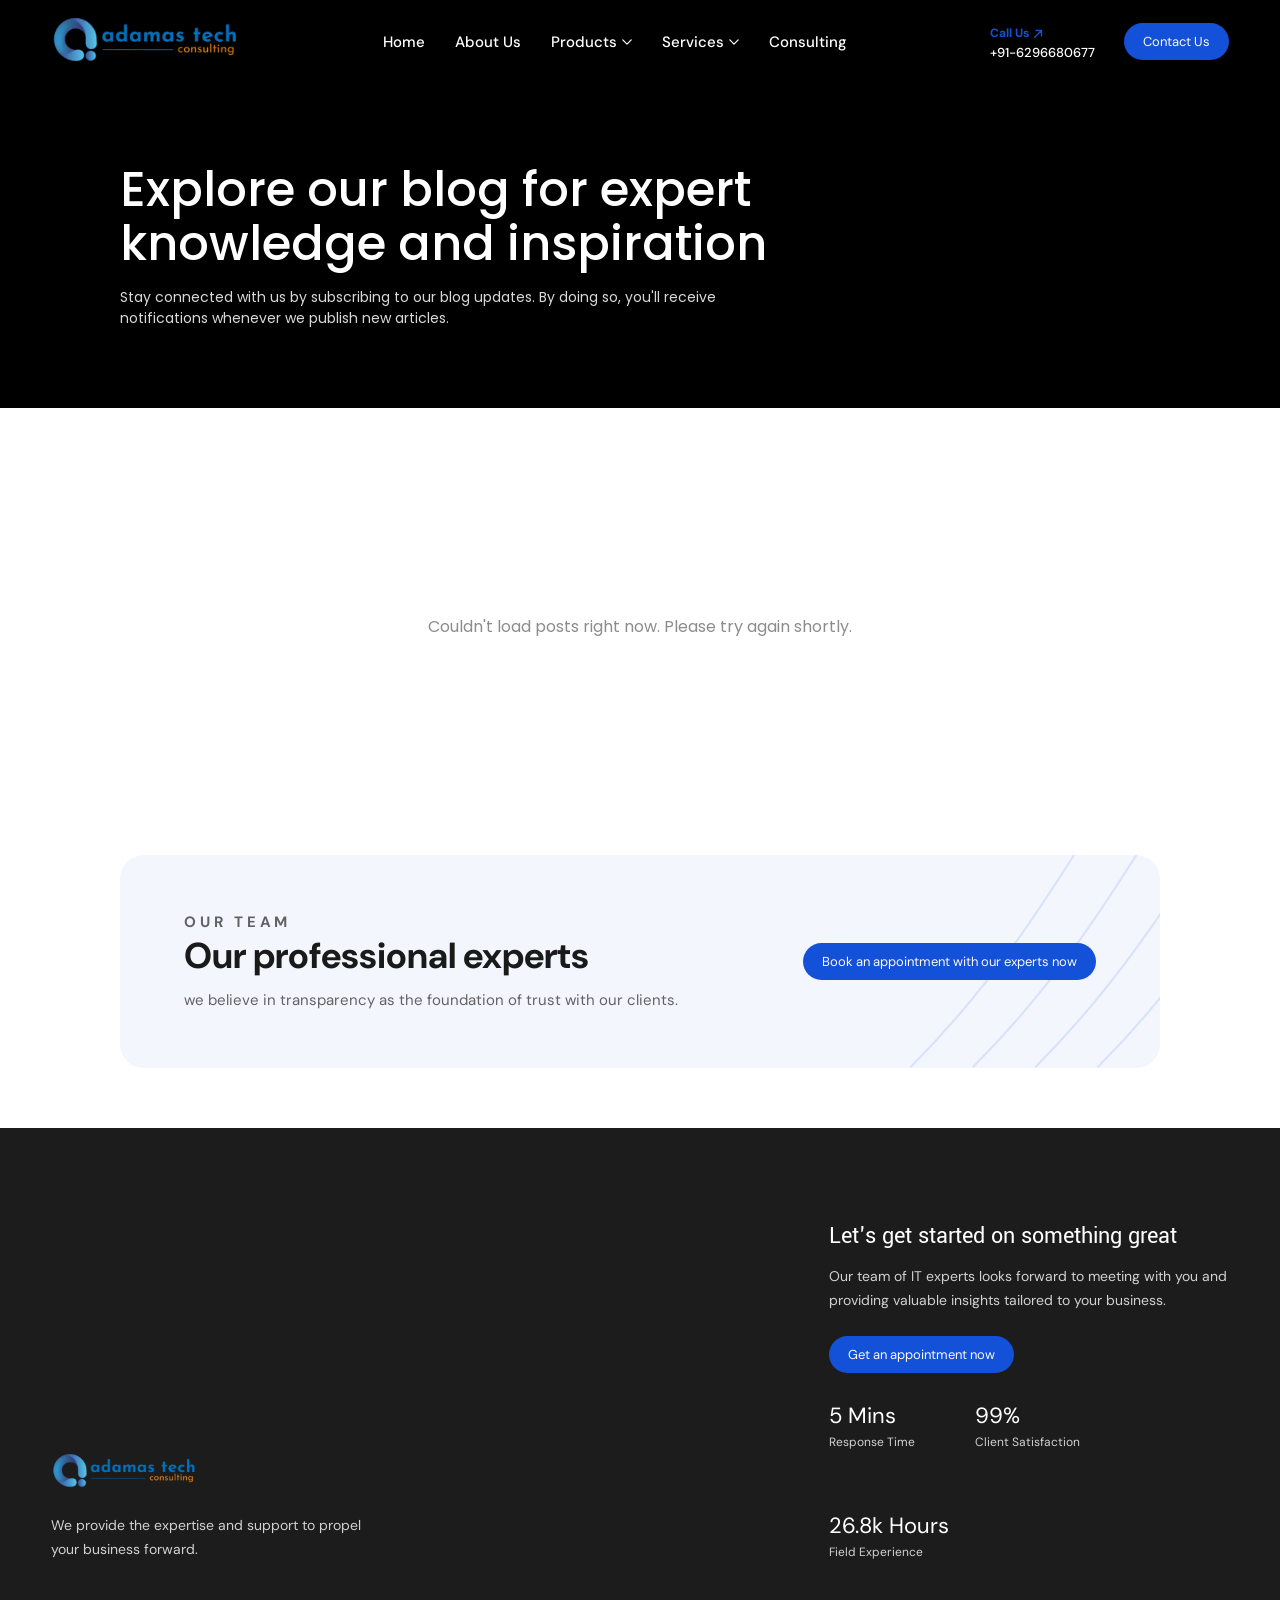
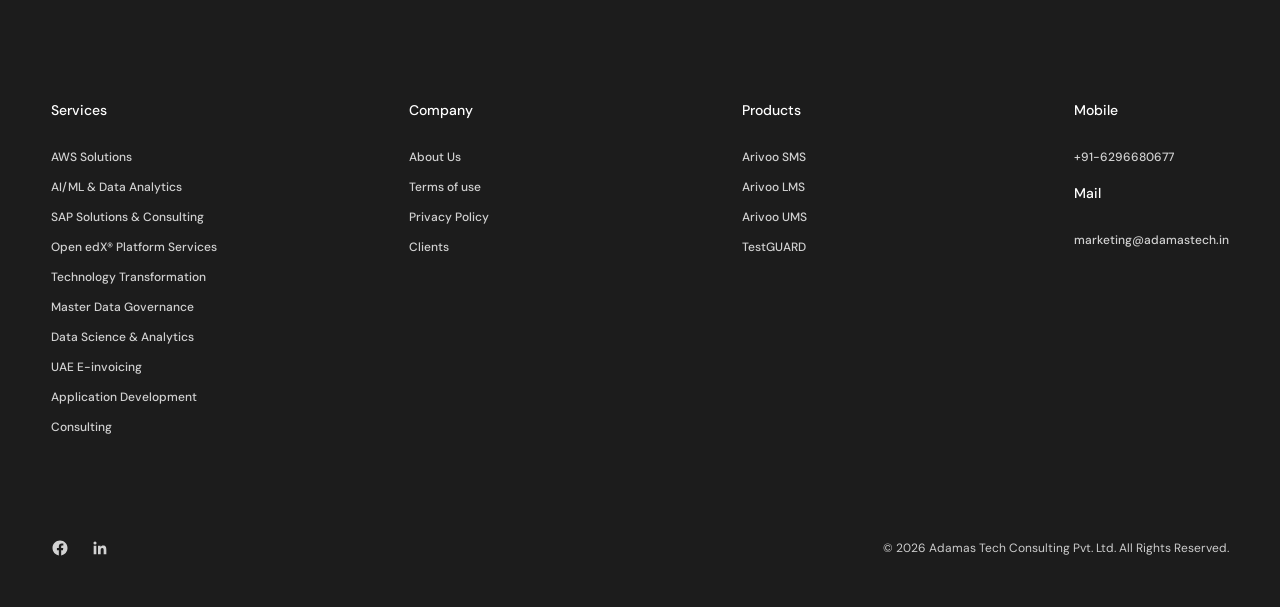
<file: index.html>
<!doctype html>
<html lang="en">
<head>
  <meta charset="UTF-8" />
  <meta name="viewport" content="width=device-width, initial-scale=1.0" />
  <title>Blog | Adamas Tech Consulting</title>
  <link rel="stylesheet" href="css/styles.css" />
</head>
<body>
  <header class="site-header" id="site-header"></header>

  <section class="hero">
    <h1>Explore our blog for expert knowledge and inspiration</h1>
    <p>Stay connected with us by subscribing to our blog updates. By doing so, you'll receive notifications whenever we publish new articles.</p>
  </section>

  <nav class="category-filter" id="categoryFilter" aria-label="Filter blog posts by category"></nav>

  <main class="blog-section">
    <div class="blog-grid" id="blogGrid"></div>
    <div class="load-more-wrap" id="loadMoreWrap">
      <button class="btn btn-outline" id="loadMoreBtn">Load More Blogs</button>
    </div>
  </main>

  <section class="cta-banner" id="cta-banner"></section>

  <footer class="site-footer" id="site-footer"></footer>

  <script src="js/layout.js"></script>
  <script src="js/posts.js"></script>
  <script src="js/cms.js"></script>
  <script src="js/blog-listing.js"></script>
</body>
</html>
</file>
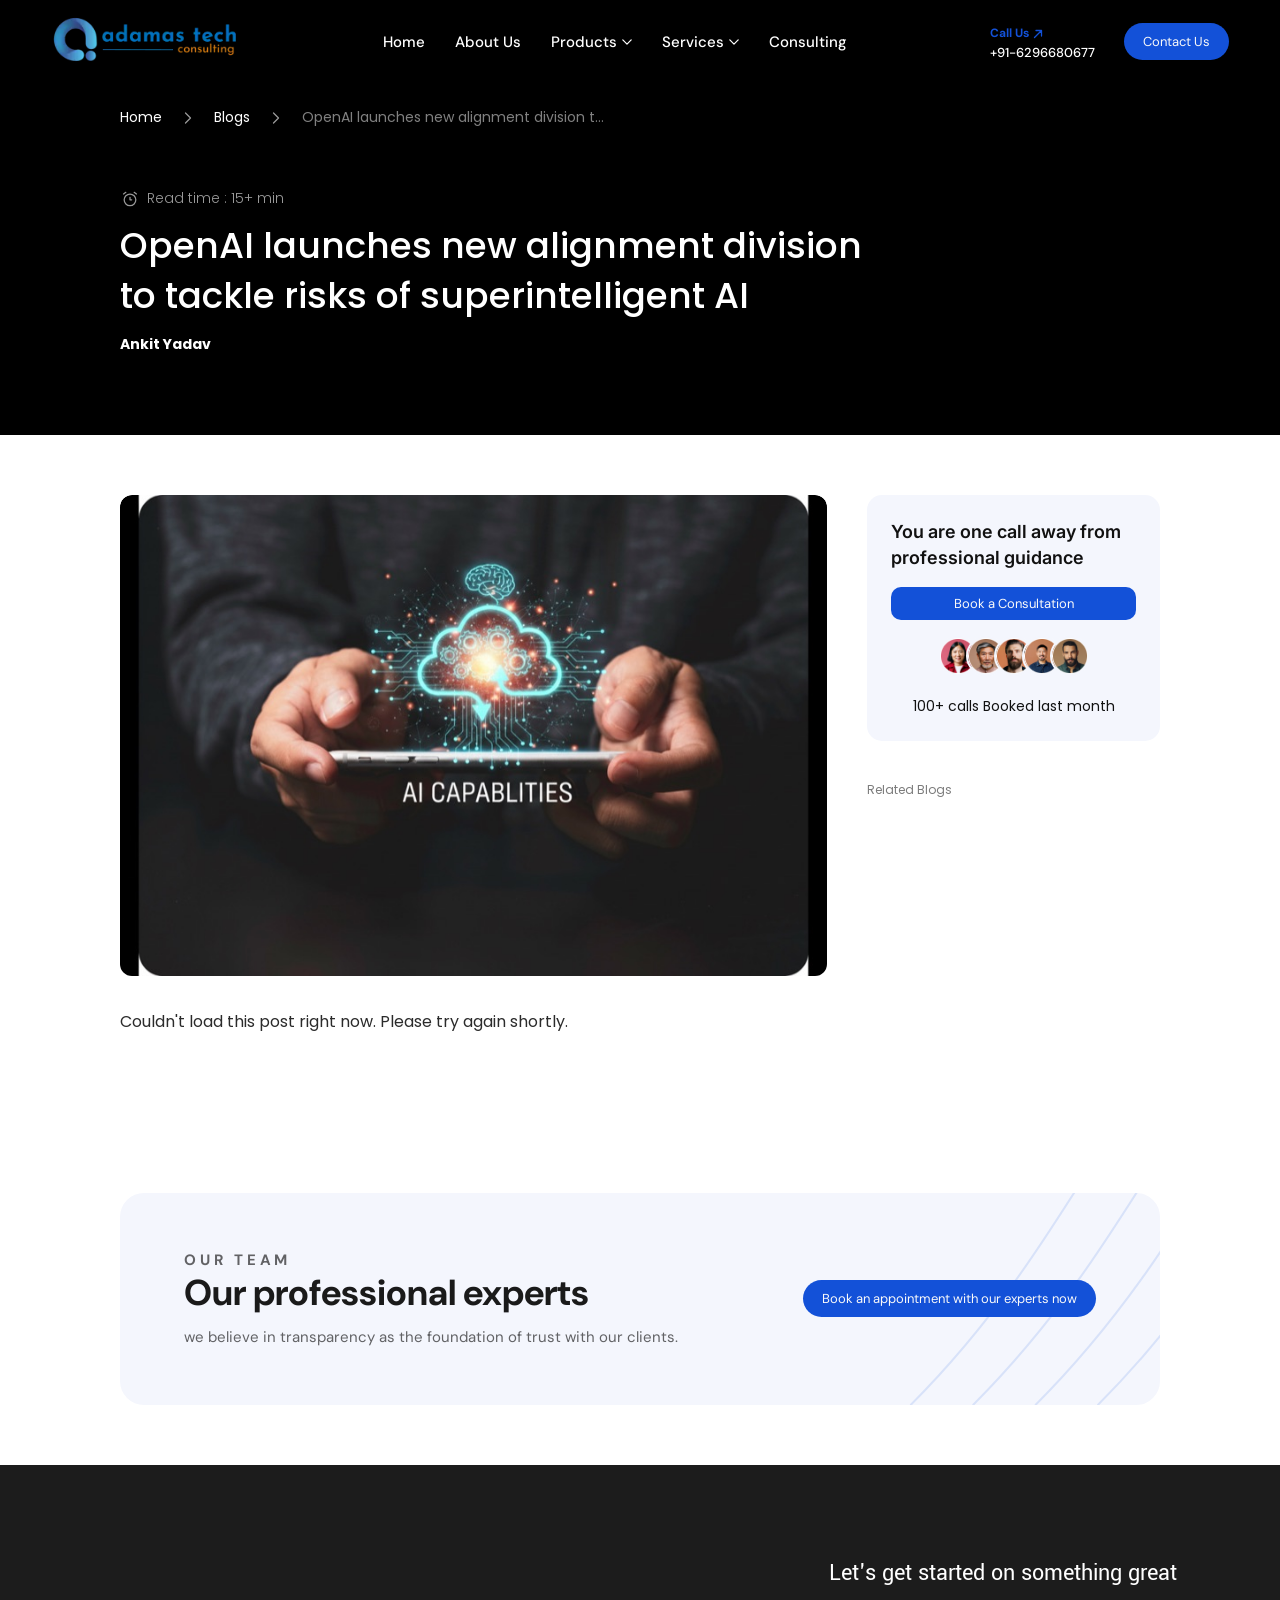
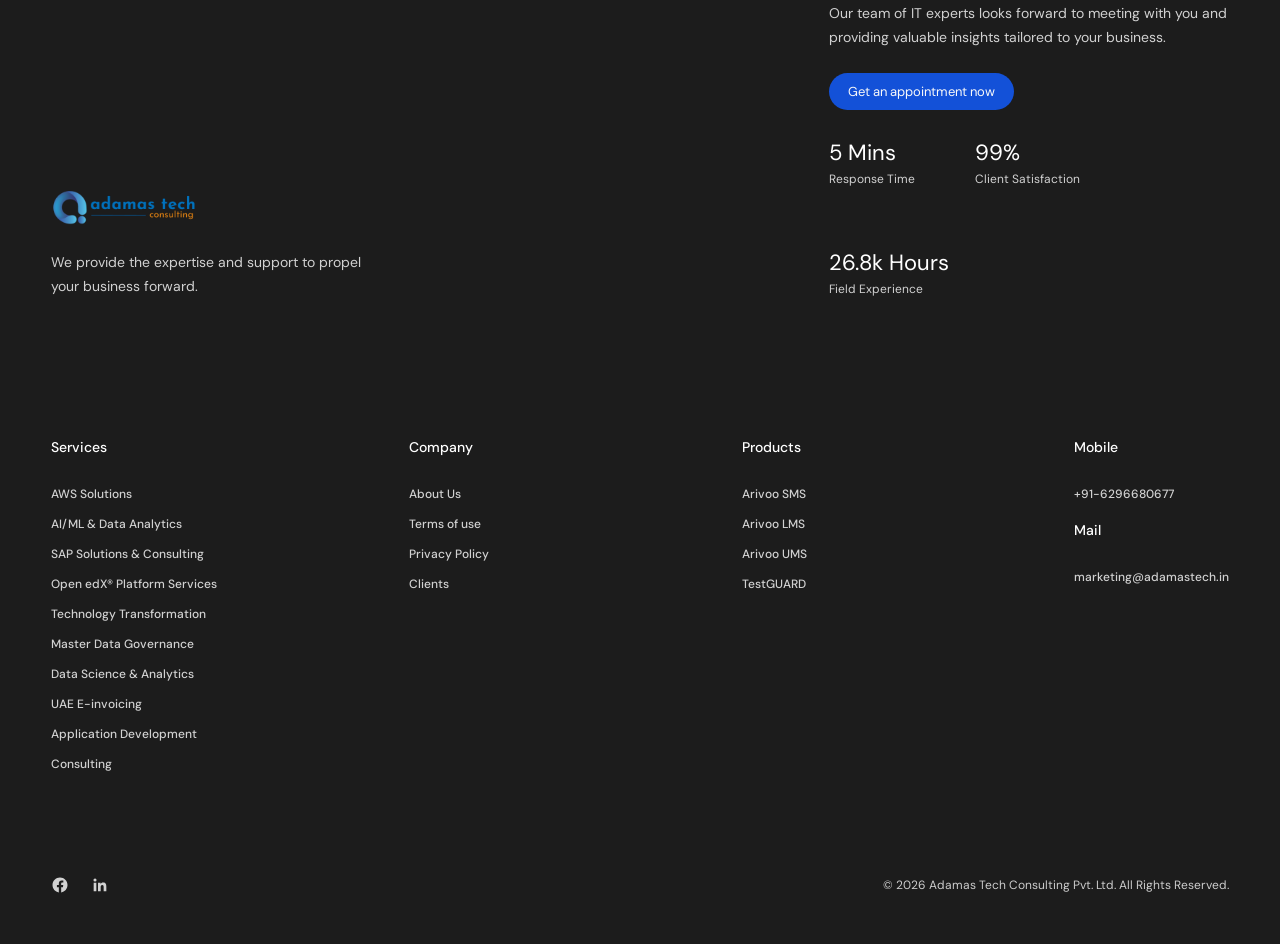
<file: post.html>
<!doctype html>
<html lang="en">
<head>
  <meta charset="UTF-8" />
  <meta name="viewport" content="width=device-width, initial-scale=1.0" />
  <title id="pageTitle">Blog Post | Adamas Tech Consulting</title>
  <link rel="stylesheet" href="css/styles.css" />
</head>
<body>
  <header class="site-header" id="site-header"></header>

  <section class="article-hero">
    <nav class="breadcrumb" aria-label="Breadcrumb">
      <a href="index.html">Home</a>
      <img class="sep" src="assets/chevron-right.svg" alt="" />
      <a href="index.html">Blogs</a>
      <img class="sep" src="assets/chevron-right.svg" alt="" />
      <span class="current" id="breadcrumbTitle">Loading…</span>
    </nav>
    <div>
      <div class="article-meta">
        <img src="assets/alarm.svg" alt="" />
        <span id="readTime">Read time : –</span>
      </div>
      <h1 id="articleTitle">Loading…</h1>
      <p class="byline" id="articleAuthor"></p>
    </div>
  </section>

  <div class="article-layout container">
    <article class="article-body">
      <div class="article-body__cover">
        <img id="articleCover" src="" alt="" />
      </div>
      <div class="article-content" id="articleContent"></div>
    </article>

    <aside class="sidebar">
      <div class="consult-card">
        <h3>You are one call away from professional guidance</h3>
        <a href="https://adamastechconsulting.com/contact/" class="btn btn-primary">Book a Consultation</a>
        <div class="avatar-stack">
          <img src="assets/avatar-1.png" alt="" />
          <img src="assets/avatar-2.png" alt="" />
          <img src="assets/avatar-3.png" alt="" />
          <img src="assets/avatar-4.png" alt="" />
          <img src="assets/avatar-5.png" alt="" />
        </div>
        <p class="consult-card__caption">100+ calls Booked last month</p>
      </div>

      <div class="related-list">
        <h4>Related Blogs</h4>
        <div id="relatedList"></div>
      </div>
    </aside>
  </div>

  <section class="cta-banner" id="cta-banner"></section>

  <footer class="site-footer" id="site-footer"></footer>

  <script src="js/layout.js"></script>
  <script src="js/posts.js"></script>
  <script src="js/cms.js"></script>
  <script src="js/blog-post.js"></script>
</body>
</html>
</file>
<file: css/styles.css>
@import url("https://fonts.googleapis.com/css2?family=Poppins:ital,wght@0,300;0,400;0,500;0,600;0,700;1,400&family=Inter:ital,wght@0,400;0,600;0,700&family=DM+Sans:ital,wght@0,400;0,500;0,700;1,400&family=Yantramanav:wght@400;500;700&display=swap");

:root {
  --color-primary: #1351d8;
  --color-black: #000000;
  --color-footer-bg: #1c1c1c;
  --color-card-bg: #f4f6fd;
  --color-text-muted: #8c8c8c;
  --color-text-faint: rgba(0, 0, 0, 0.5);
  --color-border: rgba(0, 0, 0, 0.1);
  --font-body: "DM Sans", sans-serif;
  --font-heading: "Yantramanav", sans-serif;
  --max-width: 1440px;
  --gutter: 120px;
}

* {
  box-sizing: border-box;
}

html {
  scroll-behavior: smooth;
}

body {
  margin: 0;
  font-family: "Poppins", sans-serif;
  color: #111;
  background: #fff;
}

img {
  max-width: 100%;
  display: block;
}

a {
  color: inherit;
  text-decoration: none;
}

.container {
  max-width: var(--max-width);
  margin: 0 auto;
}

/* Header — matched to adamastechconsulting.com's live header-area */
.site-header {
  background: var(--color-black);
  position: sticky;
  top: 0;
  z-index: 50;
}

.site-header__inner {
  max-width: 92%;
  margin: 0 auto;
  display: flex;
  align-items: center;
  justify-content: space-between;
  gap: 24px;
  flex-wrap: wrap;
  padding: 14px 0;
  min-height: 80px;
}

.site-header__logo img {
  height: 55px;
  width: auto;
}

.site-header__nav {
  display: flex;
  gap: 30px;
  align-items: center;
  flex-wrap: wrap;
}

.site-header__nav > a {
  font-family: var(--font-body);
  color: #fff;
  font-size: 15px;
  font-weight: 500;
}

.site-header__nav > a:hover {
  color: var(--color-primary);
}

.nav-dropdown {
  position: relative;
}

.nav-dropdown__toggle {
  display: inline-flex;
  align-items: center;
  gap: 5px;
  background: none;
  border: none;
  color: #fff;
  font-family: var(--font-body);
  font-size: 15px;
  font-weight: 500;
  cursor: pointer;
  padding: 0;
}

.nav-dropdown__toggle .chevron {
  width: 10px;
  height: 10px;
  transition: transform 0.15s ease;
}

.nav-dropdown.is-open .chevron {
  transform: rotate(180deg);
}

.nav-dropdown__toggle:hover {
  color: var(--color-primary);
}

.nav-dropdown__menu {
  display: flex;
  flex-direction: column;
  position: absolute;
  top: calc(100% + 20px);
  left: 50%;
  transform: translateX(-50%);
  background: #fff;
  border-radius: 10px;
  padding: 8px;
  min-width: 220px;
  box-shadow: 0 12px 32px rgba(0, 0, 0, 0.25);
  z-index: 60;
  opacity: 0;
  visibility: hidden;
  pointer-events: none;
  transition: opacity 0.15s ease;
}

.nav-dropdown:hover .nav-dropdown__menu,
.nav-dropdown.is-open .nav-dropdown__menu {
  opacity: 1;
  visibility: visible;
  pointer-events: auto;
}

/* Invisible bridge so the pointer can travel from the toggle to the menu without closing it */
.nav-dropdown::after {
  content: "";
  position: absolute;
  left: 0;
  right: 0;
  top: 100%;
  height: 20px;
}

.nav-dropdown__menu a {
  font-family: var(--font-body);
  color: #222;
  font-size: 14px;
  padding: 10px 12px;
  border-radius: 6px;
  white-space: nowrap;
}

.nav-dropdown__menu a:hover {
  background: var(--color-card-bg);
  color: var(--color-primary);
}

.site-header__right {
  display: flex;
  align-items: center;
  gap: 29px;
}

.site-header__call {
  display: block;
  line-height: 1.4;
}

.site-header__call-label {
  display: inline-flex;
  align-items: center;
  gap: 4px;
  font-family: var(--font-body);
  font-size: 12px;
  font-weight: 700;
  color: var(--color-primary);
}

.site-header__call-label svg {
  width: 10px;
  height: 10px;
}

.site-header__call-number {
  display: block;
  font-family: var(--font-body);
  font-size: 13px;
  font-weight: 500;
  color: #fff;
}

.site-header__call:hover .site-header__call-number {
  color: var(--color-primary);
}

@media (max-width: 1100px) {
  .site-header__nav {
    display: none;
  }
}

.btn {
  display: inline-flex;
  align-items: center;
  justify-content: center;
  font-family: var(--font-body);
  font-weight: 400;
  font-size: 13px;
  cursor: pointer;
  border: none;
}

.btn-primary {
  background: var(--color-primary);
  color: #f9f9f9;
  padding: 10px 19px;
  border-radius: 30px;
}

.btn-outline {
  background: transparent;
  color: var(--color-primary);
  border: 1px solid var(--color-primary);
  padding: 10px 24px;
  border-radius: 35px;
}

.btn-outline:hover,
.btn-primary:hover {
  opacity: 0.9;
}

/* Breadcrumb */
.breadcrumb {
  display: flex;
  align-items: center;
  gap: 16px;
  flex-wrap: wrap;
  color: #fff;
  font-size: 14px;
}

.breadcrumb .sep {
  width: 20px;
  height: 20px;
  opacity: 0.6;
}

.breadcrumb .current {
  opacity: 0.5;
}

/* Hero (listing page) */
.hero {
  background: var(--color-black);
  color: #fff;
  padding: 80px var(--gutter);
}

.hero h1 {
  font-family: "Poppins", sans-serif;
  font-weight: 500;
  font-size: clamp(32px, 4vw, 48px);
  line-height: 1.13;
  max-width: 765px;
  margin: 0 0 16px;
}

.hero p {
  font-size: 14px;
  max-width: 640px;
  line-height: 1.46;
  margin: 0;
  color: rgba(255, 255, 255, 0.85);
}

/* Article hero (reading page) */
.article-hero {
  background: var(--color-black);
  color: #fff;
  padding: 24px var(--gutter) 80px;
  display: flex;
  flex-direction: column;
  gap: 60px;
}

.article-meta {
  display: flex;
  align-items: center;
  gap: 7px;
  font-size: 14px;
  color: rgba(255, 255, 255, 0.6);
  font-weight: 300;
  margin-bottom: 12px;
}

.article-meta img {
  width: 20px;
  height: 20px;
}

.article-hero h1 {
  font-weight: 500;
  font-size: clamp(26px, 3.4vw, 36px);
  max-width: 765px;
  line-height: 1.4;
  margin: 0 0 12px;
}

.article-hero .byline {
  font-weight: 700;
  font-size: 14px;
  margin: 0;
}

/* Category pills */
.category-filter {
  display: flex;
  gap: 16px;
  flex-wrap: wrap;
  padding: 0 var(--gutter);
  margin-top: 60px;
}

.pill {
  border: 1px solid var(--color-border);
  border-radius: 48px;
  padding: 10px 20px;
  font-size: 16px;
  color: #3e3e3e;
  background: #fff;
  cursor: pointer;
  font-family: inherit;
}

.pill[aria-pressed="true"] {
  background: var(--color-black);
  color: #fff;
  border-color: var(--color-black);
}

/* Blog grid */
.blog-section {
  padding: 40px var(--gutter) 80px;
}

.blog-grid {
  display: grid;
  grid-template-columns: repeat(3, 1fr);
  gap: 30px;
  margin-top: 30px;
}

@media (max-width: 1000px) {
  .blog-grid {
    grid-template-columns: repeat(2, 1fr);
  }
}

@media (max-width: 700px) {
  .blog-grid {
    grid-template-columns: 1fr;
  }
}

.blog-card {
  background: var(--color-card-bg);
  border-radius: 19px;
  padding: 24px;
  display: flex;
  flex-direction: column;
  gap: 16px;
  cursor: pointer;
  transition: transform 0.15s ease, box-shadow 0.15s ease;
}

.blog-card:hover {
  transform: translateY(-4px);
  box-shadow: 0 12px 24px rgba(0, 0, 0, 0.08);
}

.blog-card__image {
  height: 240px;
  border-radius: 12px;
  overflow: hidden;
}

.blog-card__image img {
  width: 100%;
  height: 100%;
  object-fit: cover;
}

.blog-card__meta {
  display: flex;
  gap: 8px;
  align-items: center;
  font-size: 12px;
  color: var(--color-text-faint);
  font-weight: 300;
  flex-wrap: wrap;
}

.blog-card__meta .dot {
  width: 3px;
  height: 3px;
  border-radius: 50%;
  background: var(--color-text-faint);
}

.blog-card__title {
  font-size: 16px;
  font-weight: 500;
  color: #000;
  margin: 0;
  line-height: 1.46;
}

.blog-card__author {
  color: var(--color-text-muted);
  font-size: 14px;
  margin: 0;
}

.load-more-wrap {
  display: flex;
  justify-content: center;
  margin-top: 40px;
}

.empty-state {
  text-align: center;
  padding: 60px 0;
  color: var(--color-text-muted);
  grid-column: 1 / -1;
}

/* CTA banner */
.cta-banner {
  padding: 60px var(--gutter);
}

.cta-banner__inner {
  position: relative;
  border-radius: 24px;
  overflow: hidden;
  padding: 56px 64px;
  display: flex;
  align-items: center;
  justify-content: space-between;
  gap: 24px;
  flex-wrap: wrap;
  min-height: 180px;
  background: var(--color-card-bg);
}

.cta-banner__pattern {
  position: absolute;
  inset: 0;
  width: 100%;
  height: 100%;
  z-index: 0;
  pointer-events: none;
  color: rgba(19, 81, 216, 0.12);
}

.cta-banner__content {
  position: relative;
  z-index: 1;
  max-width: 600px;
}

.cta-banner__eyebrow {
  font-family: var(--font-body);
  font-size: 12px;
  letter-spacing: 0.25em;
  text-transform: uppercase;
  color: var(--color-primary);
  font-weight: 700;
  margin: 0 0 10px;
}

.cta-banner h2 {
  font-family: var(--font-body);
  font-weight: 700;
  font-size: 36px;
  line-height: 1.2;
  margin: 0 0 12px;
  color: #1a1a1a;
}

.cta-banner p {
  font-family: var(--font-body);
  font-size: 15px;
  line-height: 1.5;
  color: rgba(0, 0, 0, 0.6);
  margin: 0;
}

.cta-banner__action {
  position: relative;
  z-index: 1;
  white-space: nowrap;
}

@media (max-width: 700px) {
  .cta-banner__inner {
    padding: 40px 28px;
  }
}

/* Footer — matched to adamastechconsulting.com's live footer-area */
.site-footer {
  background: var(--color-footer-bg);
  color: #fff;
  padding-top: 95px;
  font-family: var(--font-body);
}

.site-footer__top {
  max-width: 92%;
  margin: 0 auto;
  display: flex;
  justify-content: space-between;
  align-items: flex-end;
  gap: 60px;
  flex-wrap: wrap;
  padding-bottom: 70px;
}

.site-footer__brand {
  max-width: 404px;
}

.site-footer__brand img {
  height: 42px;
  width: auto;
  margin-bottom: 20px;
}

.site-footer__brand p {
  max-width: 320px;
  font-size: 14px;
  line-height: 24px;
  color: rgba(255, 255, 255, 0.8);
  margin: 0;
}

.site-footer__cta {
  max-width: 400px;
}

.site-footer__cta h3 {
  font-family: var(--font-heading);
  font-size: 24px;
  font-weight: 400;
  line-height: 1.1;
  margin: 0 0 15px;
}

.site-footer__cta p {
  font-size: 14px;
  line-height: 24px;
  color: rgba(255, 255, 255, 0.8);
  margin: 0 0 24px;
}

.site-footer__stats {
  display: flex;
  gap: 60px;
  margin-top: 28px;
  flex-wrap: wrap;
}

.site-footer__stats strong {
  display: block;
  font-family: var(--font-body);
  font-size: 22px;
  font-weight: 400;
}

.site-footer__stats span {
  font-size: 12px;
  color: rgba(255, 255, 255, 0.8);
}

.site-footer__columns {
  max-width: 92%;
  margin: 0 auto;
  display: flex;
  justify-content: space-between;
  gap: 40px;
  flex-wrap: wrap;
  padding: 70px 0 60px;
}

@media (max-width: 900px) {
  .site-footer__columns {
    gap: 32px;
  }
}

.site-footer__columns > div {
  min-width: 140px;
}

.site-footer__columns h4 {
  font-size: 14px;
  font-weight: 500;
  color: #fff;
  margin: 0 0 30px;
}

.site-footer__columns h4.mt {
  margin-top: 19px;
}

.site-footer__columns a {
  display: block;
  font-size: 12px;
  font-weight: 500;
  color: rgba(255, 255, 255, 0.8);
  margin-bottom: 14px;
}

.site-footer__columns a:hover {
  color: var(--color-primary);
}

.site-footer__bottom {
  max-width: 92%;
  margin: 0 auto;
  display: flex;
  justify-content: space-between;
  align-items: center;
  gap: 16px;
  flex-wrap: wrap;
  padding: 30px 0 50px;
}

.site-footer__social {
  display: flex;
  gap: 22px;
  list-style: none;
  margin: 0;
  padding: 0;
}

.site-footer__social a {
  display: flex;
  align-items: center;
  justify-content: center;
  color: rgb(210, 210, 210);
}

.site-footer__social a:hover {
  color: var(--color-primary);
}

.site-footer__bottom p {
  font-size: 12px;
  color: rgba(249, 249, 249, 0.8);
  margin: 0;
}

/* Article layout */
.article-layout {
  display: flex;
  gap: 40px;
  padding: 60px var(--gutter) 80px;
  align-items: flex-start;
}

@media (max-width: 1100px) {
  .article-layout {
    flex-direction: column;
  }
}

.article-body {
  flex: 1;
  min-width: 0;
  border-radius: 12px;
  overflow: hidden;
}

.article-body__cover img {
  width: 100%;
  border-radius: 12px;
  margin-bottom: 32px;
}

.article-content {
  font-family: "Poppins", sans-serif;
  font-size: 16px;
  line-height: 1.7;
  color: #2b2b2b;
}

.article-content h2 {
  font-size: 22px;
  font-weight: 600;
  margin: 32px 0 12px;
  color: #111;
}

.article-content p {
  margin: 0 0 18px;
}

.article-content blockquote {
  margin: 24px 0;
  padding: 16px 24px;
  border-left: 3px solid var(--color-primary);
  background: var(--color-card-bg);
  font-style: italic;
  color: #333;
}

.sidebar {
  width: 293px;
  flex-shrink: 0;
  display: flex;
  flex-direction: column;
  gap: 40px;
  position: sticky;
  top: 100px;
  align-self: flex-start;
  max-height: calc(100vh - 120px);
  overflow-y: auto;
}

@media (max-width: 1100px) {
  .sidebar {
    width: 100%;
    position: static;
    max-height: none;
    overflow-y: visible;
  }
}

.consult-card {
  background: var(--color-card-bg);
  border-radius: 15px;
  padding: 24px;
  display: flex;
  flex-direction: column;
  gap: 16px;
}

.consult-card h3 {
  font-family: "Inter", sans-serif;
  font-weight: 600;
  font-size: 18px;
  line-height: 1.45;
  margin: 0;
}

.consult-card .btn-primary {
  width: 100%;
  border-radius: 10px;
  padding: 8px 16px;
}

.avatar-stack {
  display: flex;
  justify-content: center;
}

.avatar-stack img {
  width: 40px;
  height: 40px;
  border-radius: 50%;
  border: 2px solid var(--color-card-bg);
  margin-left: -12px;
  object-fit: cover;
}

.avatar-stack img:first-child {
  margin-left: 0;
}

.consult-card__caption {
  text-align: center;
  font-size: 14px;
  margin: 4px 0 0;
  color: #111;
}

.related-list {
  display: flex;
  flex-direction: column;
}

.related-list h4 {
  font-size: 12px;
  color: #7c7c7c;
  font-weight: 400;
  margin: 0 0 8px;
  text-transform: none;
}

.related-item {
  border-bottom: 1px solid #888;
  padding: 12px 0;
  display: flex;
  flex-direction: column;
  gap: 12px;
  cursor: pointer;
}

.related-item:first-child {
  padding-top: 0;
}

.related-item p.title {
  font-size: 16px;
  font-weight: 500;
  color: #323232;
  margin: 0;
  line-height: 1.46;
}

.related-item p.date {
  font-size: 11px;
  font-weight: 500;
  color: rgba(0, 0, 0, 0.6);
  margin: 0;
}

.related-item:hover p.title {
  color: var(--color-primary);
}

@media (max-width: 700px) {
  :root {
    --gutter: 20px;
  }
}
</file>
